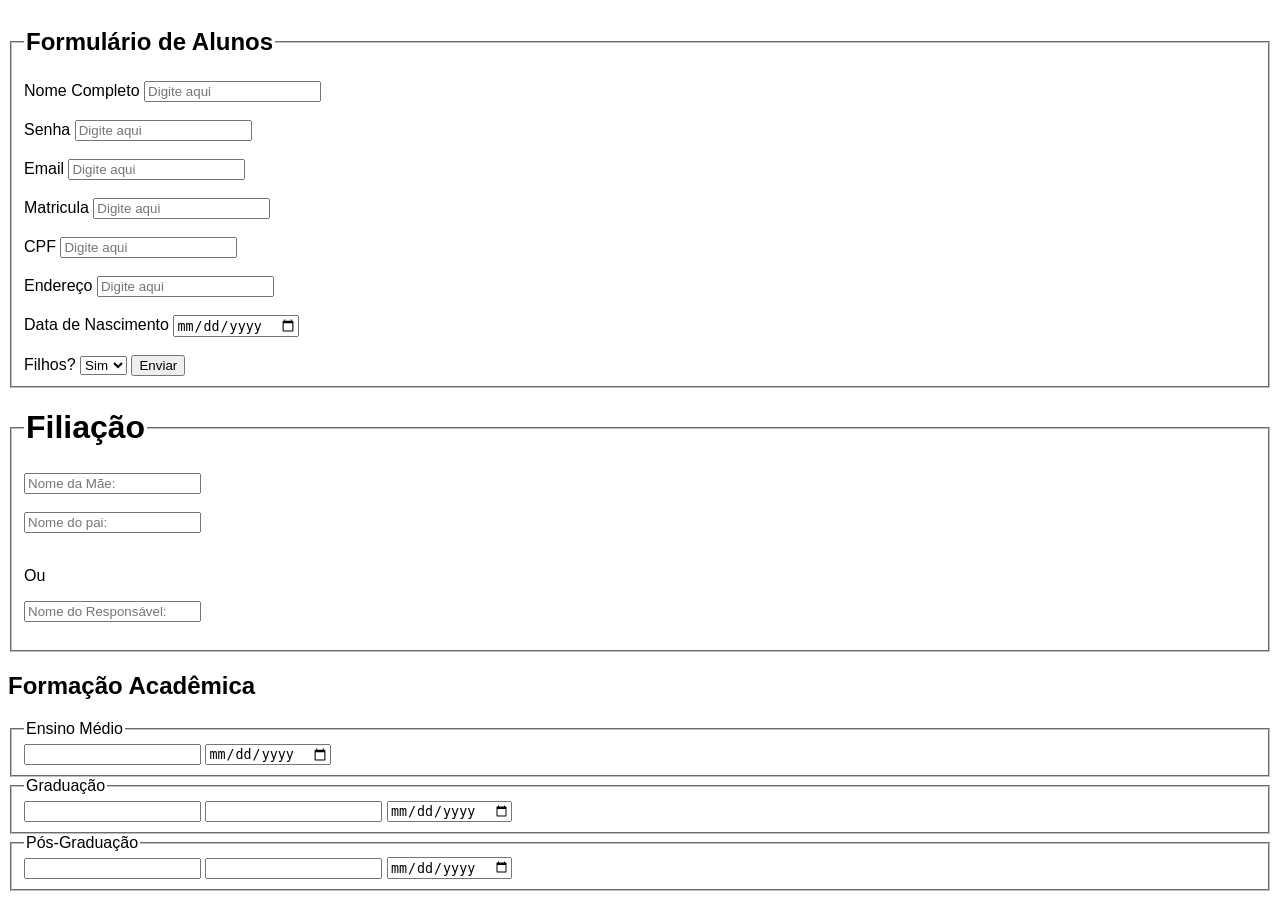
<file: index.html>
<!DOCTYPE html>
<html lang="pt-br">
<head>
    <meta charset="UTF-8">
    <meta http-equiv="X-UA-Compatible" content="IE=edge">
    <meta name="viewport" content="width=device-width, initial-scale=1.0">
    <title>Formulário</title>
    <style>
        body{
            font-family: Arial, Helvetica, sans-serif;
        }
    </style>
</head>
<body>
    <div>
        <form>
            <fieldset><!-- Separa em blocos de assunto -->
                <legend>
                    <h2>Formulário de Alunos</h2>
                </legend>
            <label>Nome Completo</label>
            <input type="text" name="nome" placeholder="Digite aqui"></input><br><br>
    
            <label>Senha</label>
            <input type="password" name="senha" placeholder="Digite aqui"></input><br><br>
    
            <label>Email</label>
            <input type="Email" name="Email" placeholder="Digite aqui"></input><br><br>
    
            <label>Matricula</label>
            <input type="number" name="Matricula" placeholder="Digite aqui"></input><br><br>
    
            <label>CPF</label>
            <input type="number" name="CPF" placeholder="Digite aqui"></input><br><br>
    
            <label>Endereço</label>
            <input type="text" name="Endereço" placeholder="Digite aqui"></input><br><br>
    
            <label>Data de Nascimento</label>
            <input type="date"></input><br><br>
    
            <label>Filhos?</label>
            <select>
                <option value="">Sim</option>
                <option value="">Não</option>
            </select>
            <button class= "botao"type="button">Enviar</button>
        </fieldset>
    
    
        </form>

    </div>
    
        <div>
            <fieldset>
                <legend>
                    <h1>Filiação</h1>
                </legend>
                <label for="Nome da Mâe:"></label>
                <input type="text" placeholder="Nome da Mãe:">
                <br><br>
    
                <label for="Nome do pai"></label>
                <input type="text" placeholder="Nome do pai:">
                <br><br>
    
                <p>Ou</p>
    
                <label for="Nome do Responsável:"></label>
                <input type="text" placeholder="Nome do Responsável:">
                <br><br>

        </div>
            <div>
                <h2>Formação Acadêmica</h2>
                <fieldset>
                    <legend>Ensino Médio</legend>
                    <label for="Nome da instituição"></label>
                    <input type="text">
                    <label for="Ano de conclusão"></label>
                    <input type="date">
                </fieldset>

                <fieldset>
                    <legend>Graduação</legend>
                    <label for="Nome da instituição"></label>
                    <input type="text">
                    <label for="Nome do curso"></label>
                    <input type="text">
                    <label for="Ano de conclusão"></label>
                    <input type="date">
                </fieldset>

                <fieldset>
                    <legend>Pós-Graduação</legend>
                    <label for="Nome da instituição"></label>
                    <input type="text">
                    <label for="Nome do curso"></label>
                    <input type="text">
                    <label for="Ano de conclusão"></label>
                    <input type="date">
                    
                </fieldset>
                
            </div>
         
        
</body>
</html>
</file>
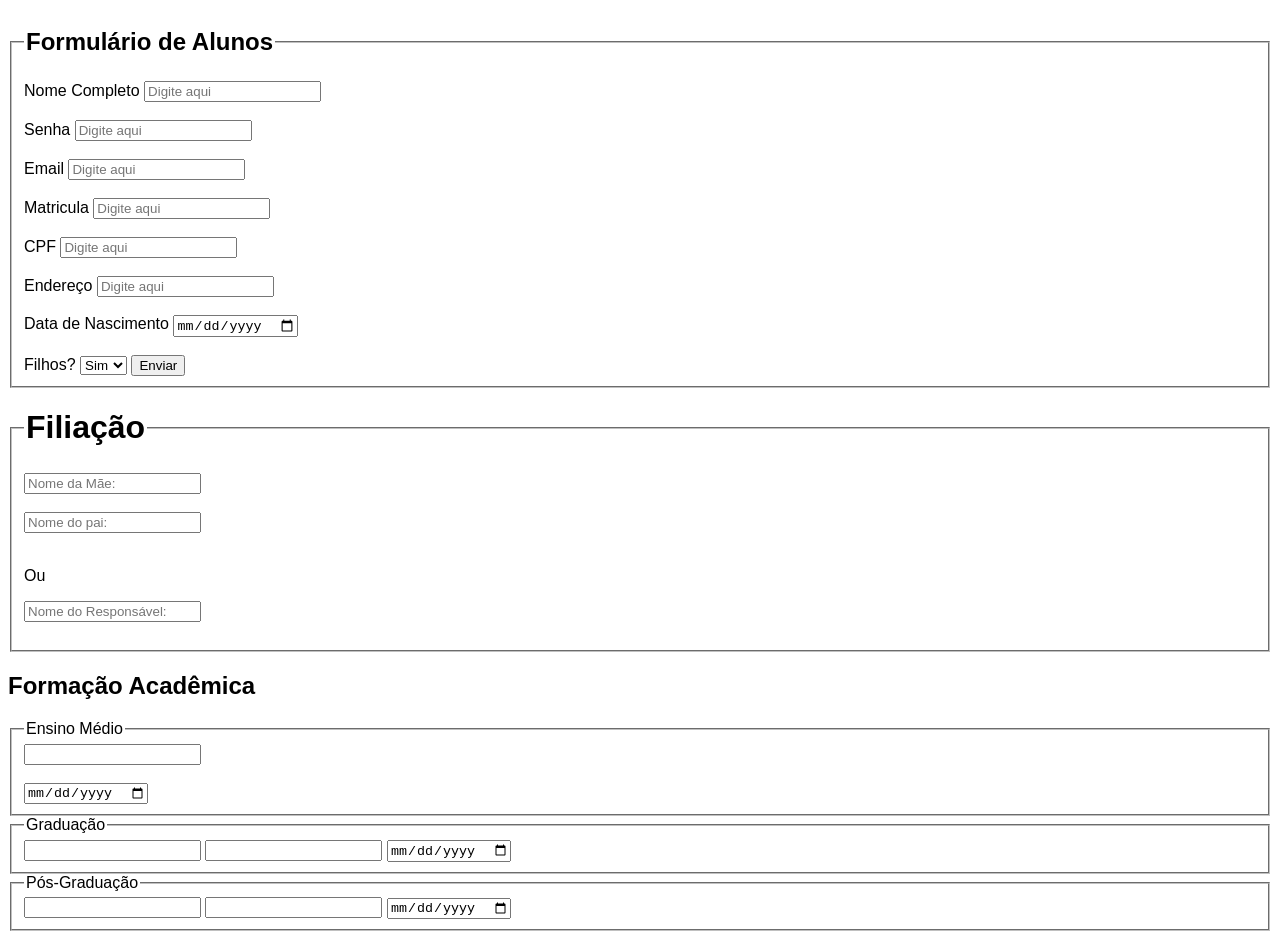
<file: 2index.html>
<!DOCTYPE html>
<html lang="pt-br">
<head>
    <meta charset="UTF-8">
    <meta http-equiv="X-UA-Compatible" content="IE=edge">
    <meta name="viewport" content="width=device-width, initial-scale=1.0">
    <title>Formulário</title>
    <style>
        body{
            font-family: Arial, Helvetica, sans-serif;
        }
    </style>
</head>
<body>
    <div>
        <form>
            <fieldset><!-- Separa em blocos de assunto -->
                <legend>
                    <h2>Formulário de Alunos</h2>
                </legend>
            <label>Nome Completo</label>
            <input type="text" name="nome" placeholder="Digite aqui"></input><br><br>
    
            <label>Senha</label>
            <input type="password" name="senha" placeholder="Digite aqui"></input><br><br>
    
            <label>Email</label>
            <input type="Email" name="Email" placeholder="Digite aqui"></input><br><br>
    
            <label>Matricula</label>
            <input type="number" name="Matricula" placeholder="Digite aqui"></input><br><br>
    
            <label>CPF</label>
            <input type="number" name="CPF" placeholder="Digite aqui"></input><br><br>
    
            <label>Endereço</label>
            <input type="text" name="Endereço" placeholder="Digite aqui"></input><br><br>
    
            <label>Data de Nascimento</label>
            <input type="date"></input><br><br>
    
            <label>Filhos?</label>
            <select>
                <option value="">Sim</option>
                <option value="">Não</option>
            </select>
            <button class= "botao"type="button">Enviar</button>
        </fieldset>
    
    
        </form>

    </div>
    
        <div>
            <fieldset>
                <legend>
                    <h1>Filiação</h1>
                </legend>
                <label for="Nome da Mâe:"></label>
                <input type="text" placeholder="Nome da Mãe:">
                <br><br>
    
                <label for="Nome do pai"></label>
                <input type="text" placeholder="Nome do pai:">
                <br><br>
    
                <p>Ou</p>
    
                <label for="Nome do Responsável:"></label>
                <input type="text" placeholder="Nome do Responsável:">
                <br><br>

        </div>
            <div>
                <h2>Formação Acadêmica</h2>
                <fieldset>
                    <legend>Ensino Médio</legend>
                    <label for="Nome da instituição"></label>
                    <input type="text">
                    <br><br>

                    <label for="Ano de conclusão"></label>
                    <input type="date">
                </fieldset>

                <fieldset>
                    <legend>Graduação</legend>
                    <label for="Nome da instituição"></label>
                    <input type="text">
                    <label for="Nome do curso"></label>
                    <input type="text">
                    <label for="Ano de conclusão"></label>
                    <input type="date">
                </fieldset>

                <fieldset>
                    <legend>Pós-Graduação</legend>
                    <label for="Nome da instituição"></label>
                    <input type="text">
                    <label for="Nome do curso"></label>
                    <input type="text">
                    <label for="Ano de conclusão"></label>
                    <input type="date">
                    
                </fieldset>
                
            </div>
         
        
</body>
</html>
</file>
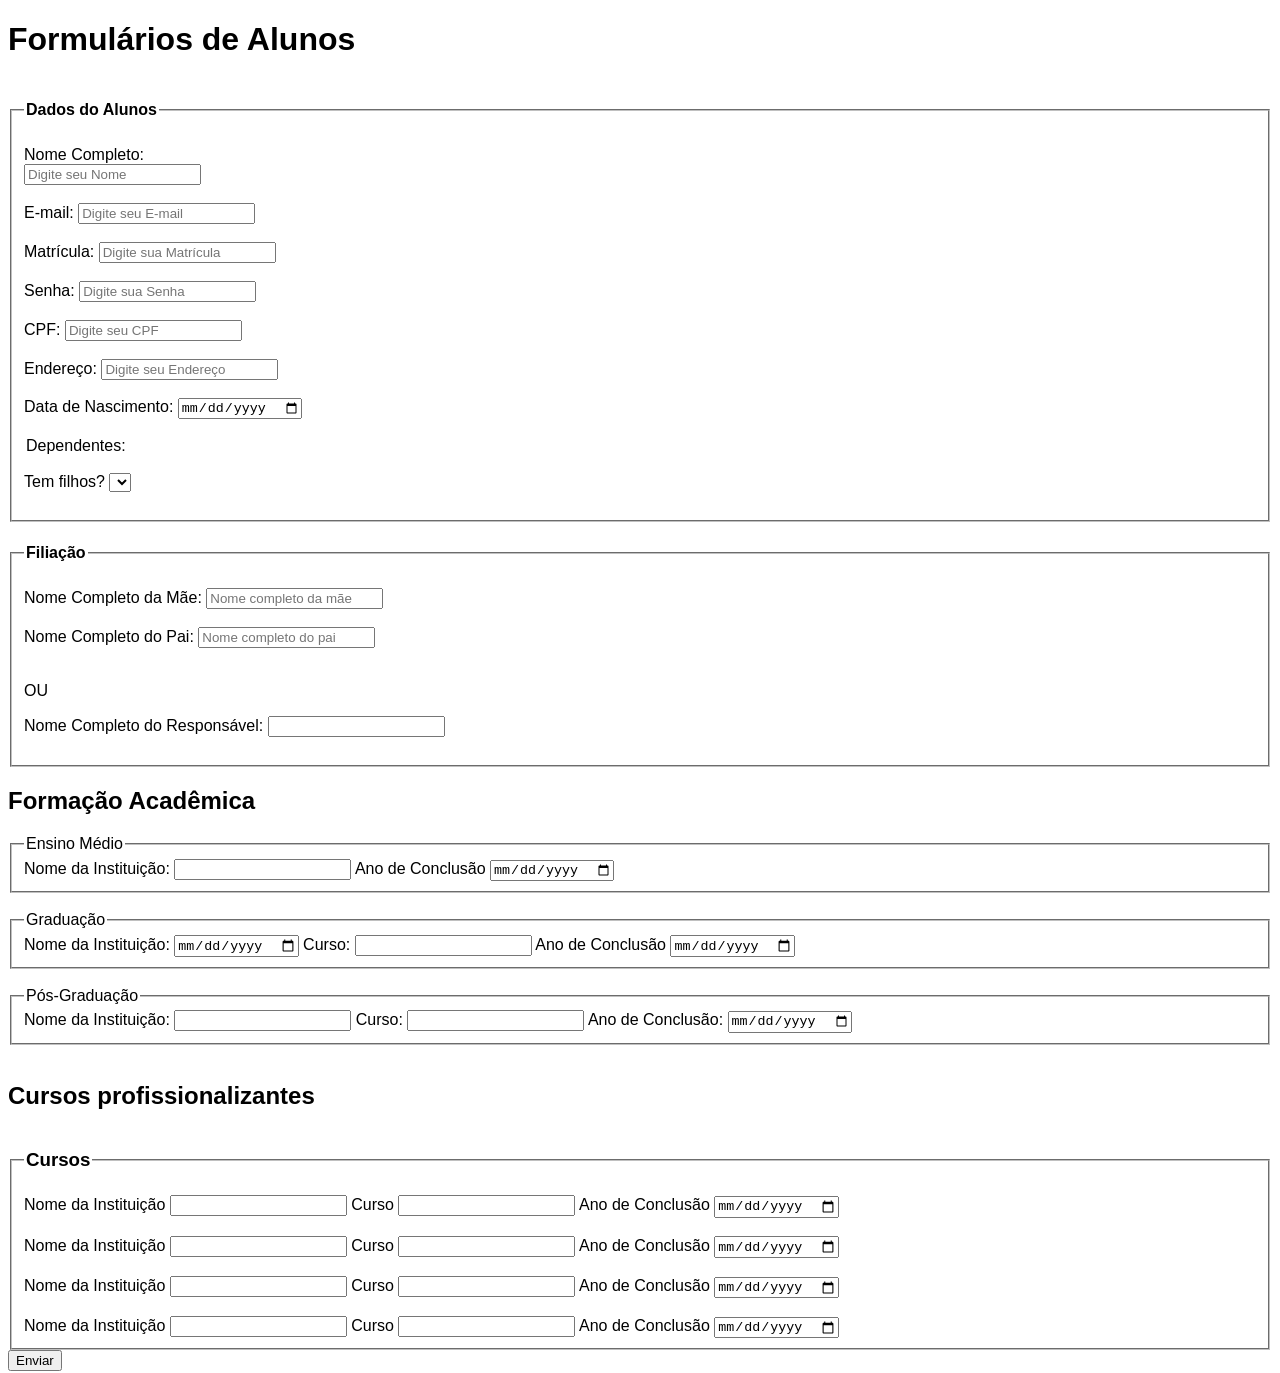
<file: formulario.html>
<!DOCTYPE html>
<html lang="PT-BR">
<head>
    <meta charset="UTF-8">
    <meta name="viewport" content="width=device-width, initial-scale=1.0">
    <title>Document</title>
    <style>
        body
        {
         font-family: sans-serif;
        }
    </style>
</head>
<body>
    <h1>Formulários de Alunos</h1>
    <form action="">
        <fieldset>
            <legend><h4>Dados do Alunos</h4></legend>
            <label for="">Nome Completo: </label><br>
            <input type="text" placeholder="Digite seu Nome">
            <br><br>
            <label for="">E-mail: </label>
            <input type="text" placeholder="Digite seu E-mail">
            <br><br>
            <label for="">Matrícula: </label>
            <input type="number" placeholder="Digite sua Matrícula">
            <br><br>
            <label for="">Senha: </label>
            <input type="password" placeholder="Digite sua Senha">
            <br><br>
            <label for="">CPF: </label>
            <input type="tel" placeholder="Digite seu CPF">
            <br><br>
            <label for="">Endereço: </label>
            <input type="text" placeholder="Digite seu Endereço">
            <br><br>
            <label for="">Data de Nascimento: </label>
            <input type="date">
            <br><br>
            <legend>Dependentes:</legend><br>
            <label for="">Tem filhos?</label>
            <select name="sim" id="opcion"></select>
            <br><br>
        </fieldset>
    </form>
    <form>
        <fieldset>
        <legend><h4>Filiação</h4></legend>
        <label for="">Nome Completo da Mãe:</label>
        <input type="text" placeholder="Nome completo da mãe">
        <br><br>
        <label for="">Nome Completo do Pai:</label>
        <input type="text" placeholder="Nome completo do pai">
        <br><br>
        <p>OU</p>
        <label for="">Nome Completo do Responsável:</label>
        <input type="text">
        <br><br>  
        </fieldset>
        <h2>Formação Acadêmica</h2>
        <fieldset>
            <legend>Ensino Médio</legend>
            <label for="">Nome da Instituição:</label>
            <input type="text">
            <label for="">Ano de Conclusão</label>
            <input type="date">
        </fieldset>
        <br>
        <fieldset>
            <legend>Graduação</legend>
            <label for="">Nome da Instituição:</label>
            <input type="date">
            <label for="">Curso:</label>
            <input type="text">
            <label for="">Ano de Conclusão</label>
            <input type="date">
        </fieldset>
        <br>
        <fieldset>
            <legend>Pós-Graduação</legend>
            <label for="">Nome da Instituição:</label>
            <input type="text">
            <label for="">Curso:</label>
            <input type="text">
            <label>Ano de Conclusão:</label>
            <input type="date">
        </fieldset>
        <br>
        <h2>Cursos profissionalizantes</h2>
        <fieldset>
            <legend><h3>Cursos</h3></legend>
            <label for="">Nome da Instituição</label>
            <input type="text">
            <label for="">Curso</label>
            <input type="text">
            <label for="">Ano de Conclusão</label>
            <input type="date">
            <br><br>
            <label for="">Nome da Instituição</label>
            <input type="text">
            <label for="">Curso</label>
            <input type="text">
            <label for="">Ano de Conclusão</label>
            <input type="date">
            <br><br>
            <label for="">Nome da Instituição</label>
            <input type="text">
            <label for="">Curso</label>
            <input type="text">
            <label for="">Ano de Conclusão</label>
            <input type="date">
            <br><br>
            <label for="">Nome da Instituição</label>
            <input type="text">
            <label for="">Curso</label>
            <input type="text">
            <label for="">Ano de Conclusão</label>
            <input type="date">
        </fieldset>
        <button class="botao" type="button">Enviar</button>
    </form>
</body>
</html>
</file>
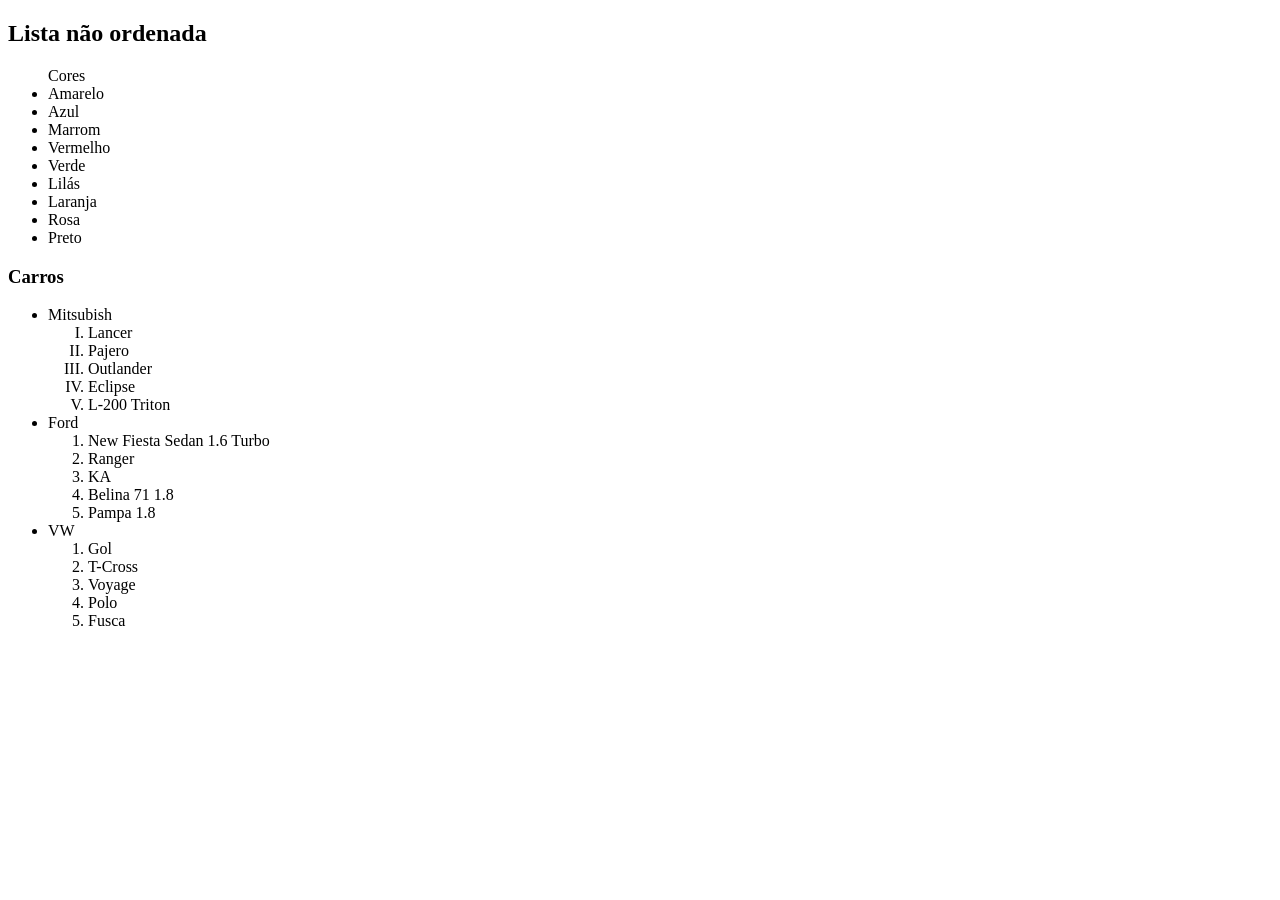
<file: listas.html>
<!DOCTYPE html>
<html lang="PT-BR">
<head>
    <meta charset="UTF-8">
    <meta http-equiv="X-UA-Compatible" content="IE=edge">
    <meta name="viewport" content="width=device-width, initial-scale=1.0">
    <title>Listas ordenadas e não ordenadas</title>
</head>
<body>
     <h2>Lista não ordenada</h2>
     <ul type="">Cores
        <!--tipos para <ul> (disk, square circle)-->
        <li>Amarelo</li>
        <li>Azul</li>
        <li>Marrom</li>
        <li>Vermelho</li>
        <li>Verde</li>
        <li>Lilás</li>
        <li>Laranja</li>
        <li>Rosa</li>
        <li>Preto</li>
     </ul>
     <h3>Carros</h3>
     <ul>
        <li>Mitsubish
           <ol type="I">
            <!-- Tipos para <ol> (Aa, Ii, 1) -->
              <li>Lancer</li>
              <li>Pajero</li>
              <li>Outlander</li>
              <li>Eclipse</li>
              <li>L-200 Triton</li>
           </ol>
        </li>
        <li>Ford
           <ol>
              <li>New Fiesta Sedan 1.6 Turbo</li>
              <li>Ranger</li>
              <li>KA</li>
              <li>Belina 71 1.8</li>
              <li>Pampa 1.8</li>
           </ol>
        </li>
        <li>VW
           <ol>
              <li>Gol</li>
              <li>T-Cross</li>
              <li>Voyage</li>
              <li>Polo</li>
              <li>Fusca</li>
           </ol>
        </li>
     </ul>
</body>
</html>
</file>
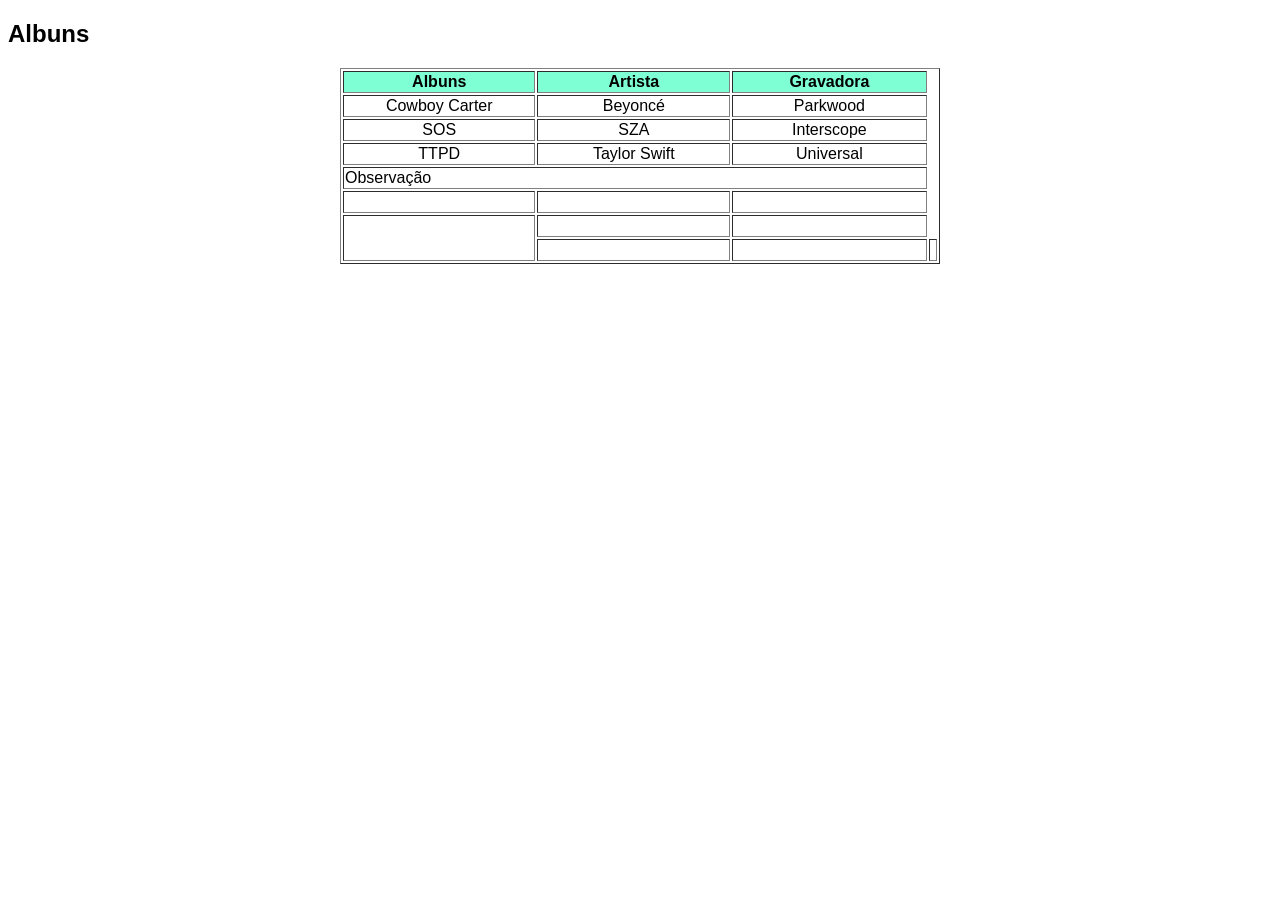
<file: tabela.html>
<!DOCTYPE html>
<html lang="pt-br">
<head>
    <meta charset="UTF-8">
    <meta http-equiv="X-UA-Compatible" content="IE=edge">
    <meta name="viewport" content="width=device-width, initial-scale=1.0">
    <title>Tabela</title>
    <style>
        body{
            font-family: Arial, Helvetica, sans-serif;
        }
        th{
            background-color: aquamarine;

        }
    </style>
</head>
<body>
    <h2>Albuns</h2>
    <table border="1" width="600px" align="center">
        <tr>
            <th width="200" align="center">Albuns</th>
            <th width="200" align="center">Artista</th>
            <th width="200" align="center">Gravadora</th>
        </tr>
        <tr>
            <td width="200" align="center">Cowboy Carter</td>
            <td width="200" align="center">Beyoncé</td>
            <td width="200" align="center">Parkwood</td>
        </tr>
        <tr>
            <td width="200" align="center">SOS</td>
            <td width="200" align="center">SZA</td>
            <td width="200" align="center">Interscope</td>
        </tr>
        <tr>
            <td width="200" align="center">TTPD</td>
            <td width="200" align="center">Taylor Swift</td>
            <td width="200" align="center">Universal</td>
        </tr>

        <tr>
            <td colspan="3" allign="center">Observação</td>  
        </tr>
        <tr>
            <td>&nbsp;</td>
            <td>&nbsp;</td>
            <td>&nbsp;</td>
        </tr>
        <tr>
            <td rowspan="2">&nbsp;</td>
            <td>&nbsp;</td>
            <td>&nbsp;</td>
        </tr>
        <tr>
            <td>&nbsp;</td>
            <td>&nbsp;</td>
            <td>&nbsp;</td>
        </tr>
    </table>
</body>
</html>
</file>
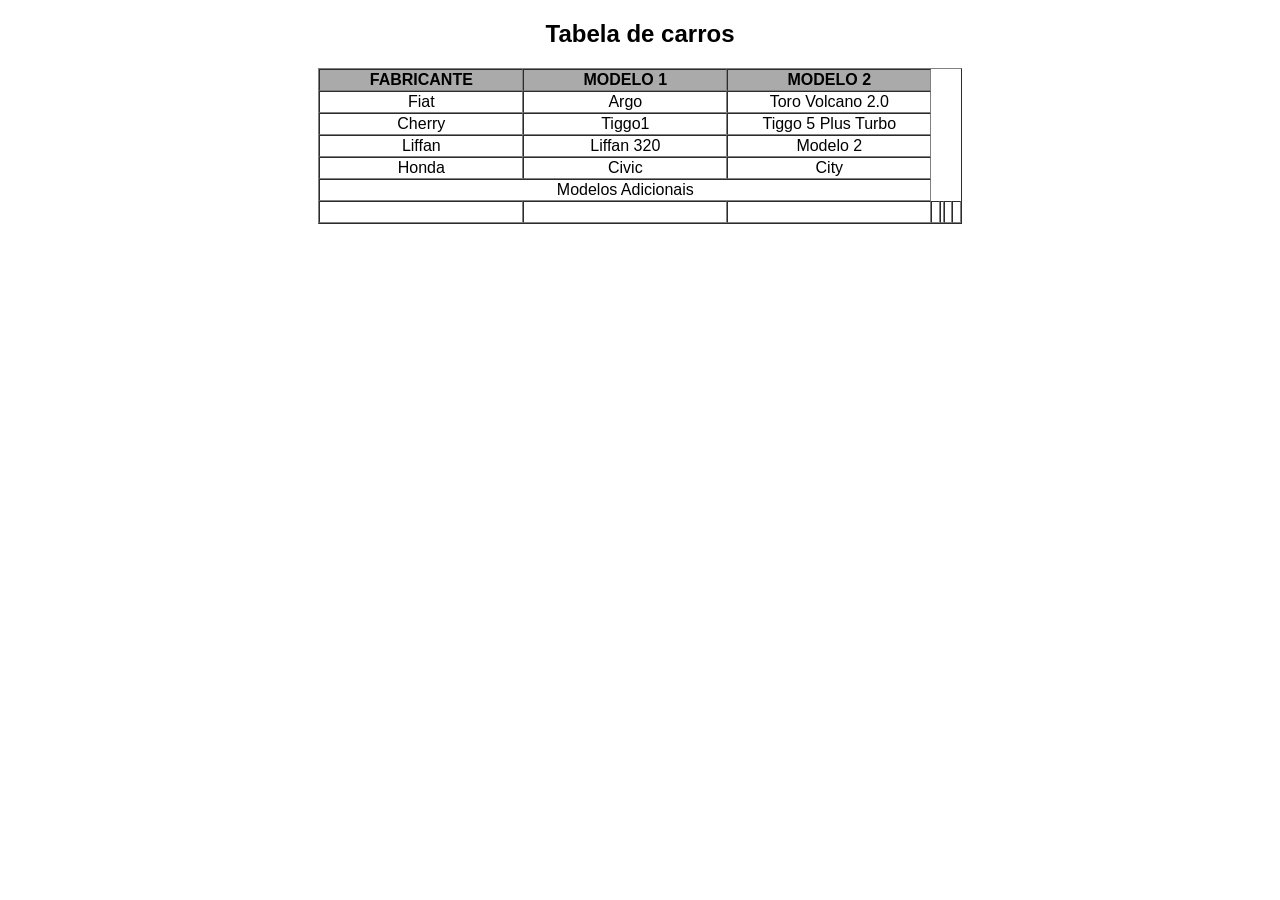
<file: tabelas.html>
<!DOCTYPE html>
<html lang="PT-BR">
<head>
    <meta charset="UTF-8">
    <meta http-equiv="X-UA-Compatible" content="IE=edge">
    <meta name="viewport" content="width=device-width, initial-scale=1.0">
    <title>Tabela</title>
    <style>
        th{
            text-transform: uppercase;
            background: #aaa;
        }
        body{
            font-family: 'Trebuchet MS', 'Lucida Sans Unicode', 'Lucida Grande', 'Lucida Sans', Arial, sans-serif;
        }
    </style>
</head>
<body>
     <h2 align="center">Tabela de carros</h2>
     <table border="1" cellspacing="0" align="center">
         <tr>
            <th width="200px" align="center">Fabricante</th>
            <th width="200px" align="center">Modelo 1</th>
            <th width="200px" align="center">Modelo 2</th>
         </tr>
         <tr>
            <td width="200px" align="center">Fiat</td>
            <td width="200px" align="center">Argo</td>
            <td width="200px" align="center">Toro Volcano 2.0</td>
         </tr>
         <tr>
            <td width="200px" align="center">Cherry</td>
            <td width="200px" align="center">Tiggo1</td>
            <td width="200px" align="center">Tiggo 5 Plus Turbo</td>
         </tr>
         <tr>
            <td width="200px" align="center">Liffan</td>
            <td width="200px" align="center">Liffan 320</td>
            <td width="200px" align="center">Modelo 2</td>
         </tr>
         <tr>
            <td width="200px" align="center">Honda</td>
            <td width="200px" align="center">Civic</td>
            <td width="200px" align="center">City</td>
         </tr>
         <tr>
            <td colspan="3" align="center">Modelos Adicionais</td>
         </tr>
         <td>
            <td rowspan="2">&nbsp;</td>
            <td>&nbsp;</td>
            <td>&nbsp;</td>
         </td>
         <td>
            <td>&nbsp;</td>
            <td>&nbsp;</td
         </td>
     </table>
</body>
</html>
</file>
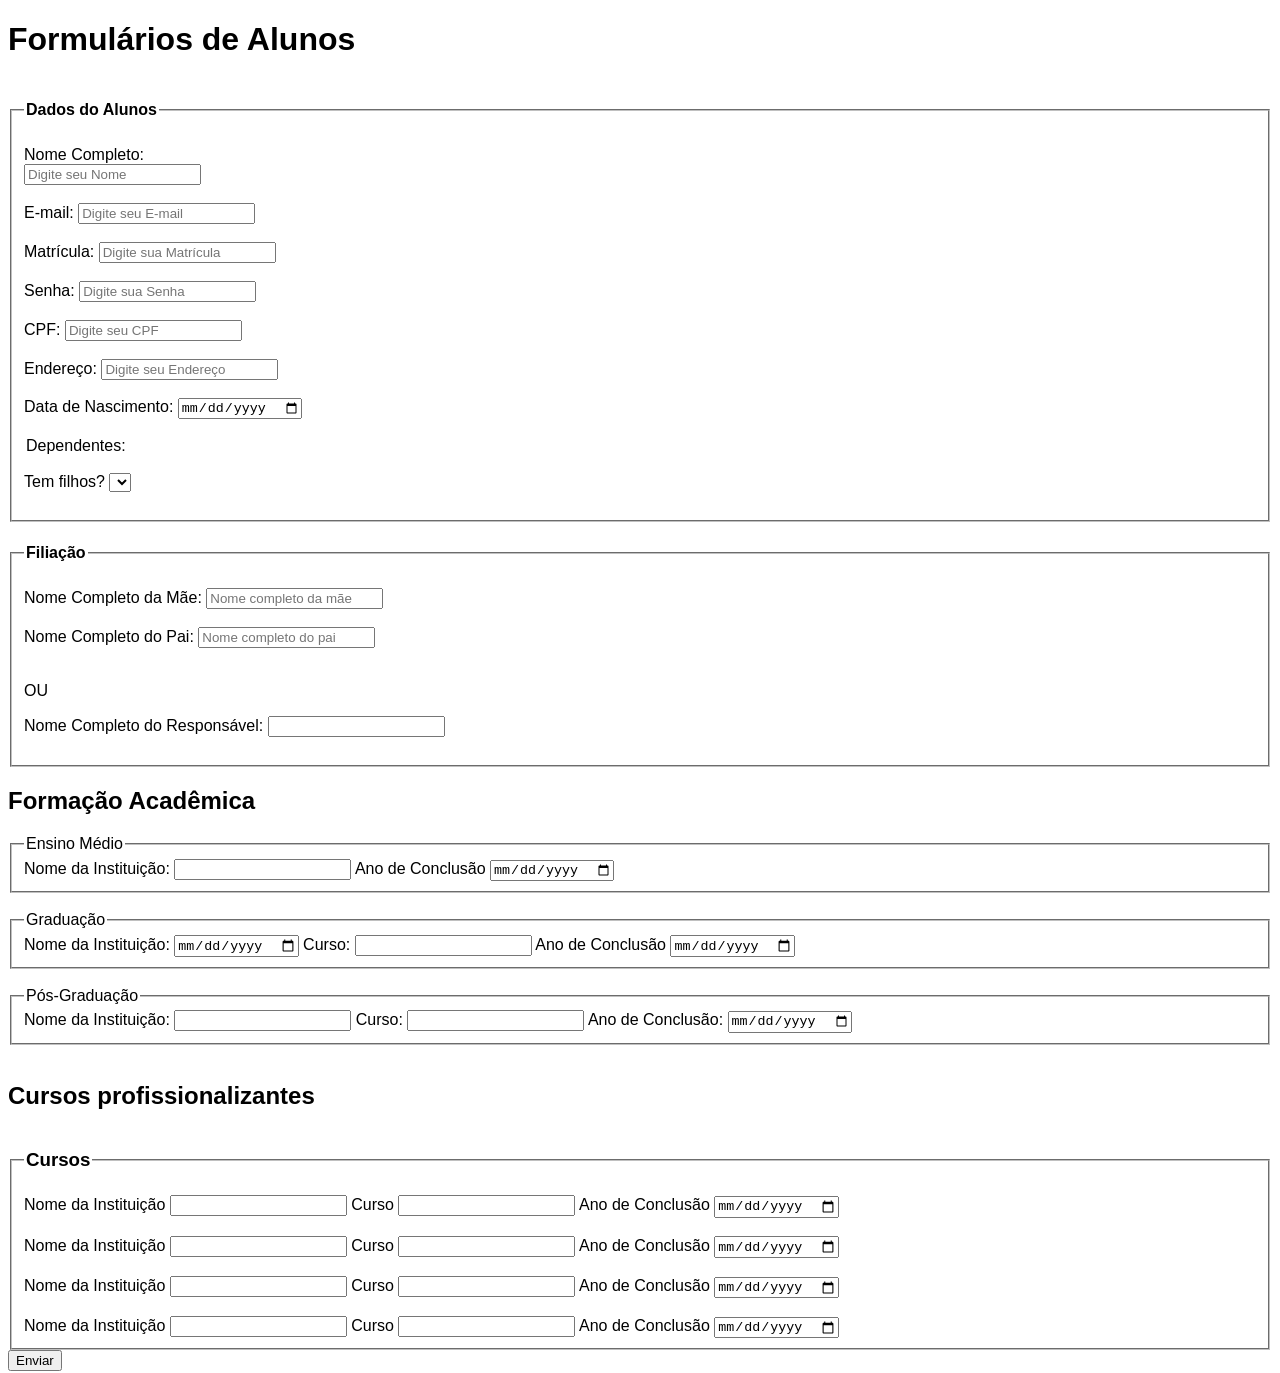
<file: html/formulario.html>
<!DOCTYPE html>
<html lang="PT-BR">
<head>
    <meta charset="UTF-8">
    <meta name="viewport" content="width=device-width, initial-scale=1.0">
    <title>Document</title>
    <style>
        body
        {
         font-family: sans-serif;
        }
    </style>
</head>
<body>
    <h1>Formulários de Alunos</h1>
    <form action="">
        <fieldset>
            <legend><h4>Dados do Alunos</h4></legend>
            <label for="">Nome Completo: </label><br>
            <input type="text" placeholder="Digite seu Nome">
            <br><br>
            <label for="">E-mail: </label>
            <input type="text" placeholder="Digite seu E-mail">
            <br><br>
            <label for="">Matrícula: </label>
            <input type="number" placeholder="Digite sua Matrícula">
            <br><br>
            <label for="">Senha: </label>
            <input type="password" placeholder="Digite sua Senha">
            <br><br>
            <label for="">CPF: </label>
            <input type="tel" placeholder="Digite seu CPF">
            <br><br>
            <label for="">Endereço: </label>
            <input type="text" placeholder="Digite seu Endereço">
            <br><br>
            <label for="">Data de Nascimento: </label>
            <input type="date">
            <br><br>
            <legend>Dependentes:</legend><br>
            <label for="">Tem filhos?</label>
            <select name="sim" id="opcion"></select>
            <br><br>
        </fieldset>
    </form>
    <form>
        <fieldset>
        <legend><h4>Filiação</h4></legend>
        <label for="">Nome Completo da Mãe:</label>
        <input type="text" placeholder="Nome completo da mãe">
        <br><br>
        <label for="">Nome Completo do Pai:</label>
        <input type="text" placeholder="Nome completo do pai">
        <br><br>
        <p>OU</p>
        <label for="">Nome Completo do Responsável:</label>
        <input type="text">
        <br><br>  
        </fieldset>
        <h2>Formação Acadêmica</h2>
        <fieldset>
            <legend>Ensino Médio</legend>
            <label for="">Nome da Instituição:</label>
            <input type="text">
            <label for="">Ano de Conclusão</label>
            <input type="date">
        </fieldset>
        <br>
        <fieldset>
            <legend>Graduação</legend>
            <label for="">Nome da Instituição:</label>
            <input type="date">
            <label for="">Curso:</label>
            <input type="text">
            <label for="">Ano de Conclusão</label>
            <input type="date">
        </fieldset>
        <br>
        <fieldset>
            <legend>Pós-Graduação</legend>
            <label for="">Nome da Instituição:</label>
            <input type="text">
            <label for="">Curso:</label>
            <input type="text">
            <label>Ano de Conclusão:</label>
            <input type="date">
        </fieldset>
        <br>
        <h2>Cursos profissionalizantes</h2>
        <fieldset>
            <legend><h3>Cursos</h3></legend>
            <label for="">Nome da Instituição</label>
            <input type="text">
            <label for="">Curso</label>
            <input type="text">
            <label for="">Ano de Conclusão</label>
            <input type="date">
            <br><br>
            <label for="">Nome da Instituição</label>
            <input type="text">
            <label for="">Curso</label>
            <input type="text">
            <label for="">Ano de Conclusão</label>
            <input type="date">
            <br><br>
            <label for="">Nome da Instituição</label>
            <input type="text">
            <label for="">Curso</label>
            <input type="text">
            <label for="">Ano de Conclusão</label>
            <input type="date">
            <br><br>
            <label for="">Nome da Instituição</label>
            <input type="text">
            <label for="">Curso</label>
            <input type="text">
            <label for="">Ano de Conclusão</label>
            <input type="date">
        </fieldset>
        <button class="botao" type="button">Enviar</button>
    </form>
</body>
</html>
</file>
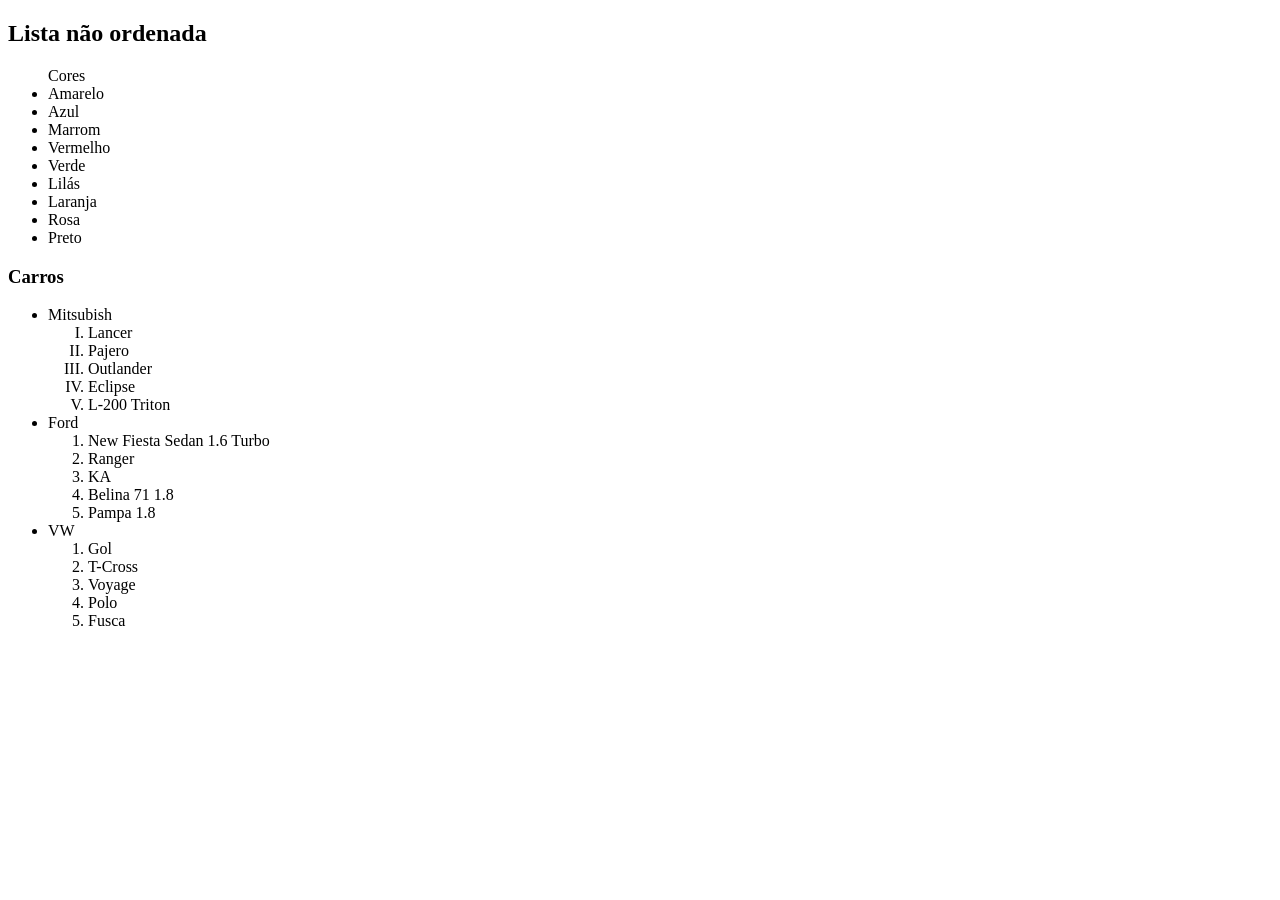
<file: html/listas.html>
<!DOCTYPE html>
<html lang="PT-BR">
<head>
    <meta charset="UTF-8">
    <meta http-equiv="X-UA-Compatible" content="IE=edge">
    <meta name="viewport" content="width=device-width, initial-scale=1.0">
    <title>Listas ordenadas e não ordenadas</title>
</head>
<body>
     <h2>Lista não ordenada</h2>
     <ul type="">Cores
        <!--tipos para <ul> (disk, square circle)-->
        <li>Amarelo</li>
        <li>Azul</li>
        <li>Marrom</li>
        <li>Vermelho</li>
        <li>Verde</li>
        <li>Lilás</li>
        <li>Laranja</li>
        <li>Rosa</li>
        <li>Preto</li>
     </ul>
     <h3>Carros</h3>
     <ul>
        <li>Mitsubish
           <ol type="I">
            <!-- Tipos para <ol> (Aa, Ii, 1) -->
              <li>Lancer</li>
              <li>Pajero</li>
              <li>Outlander</li>
              <li>Eclipse</li>
              <li>L-200 Triton</li>
           </ol>
        </li>
        <li>Ford
           <ol>
              <li>New Fiesta Sedan 1.6 Turbo</li>
              <li>Ranger</li>
              <li>KA</li>
              <li>Belina 71 1.8</li>
              <li>Pampa 1.8</li>
           </ol>
        </li>
        <li>VW
           <ol>
              <li>Gol</li>
              <li>T-Cross</li>
              <li>Voyage</li>
              <li>Polo</li>
              <li>Fusca</li>
           </ol>
        </li>
     </ul>
</body>
</html>
</file>
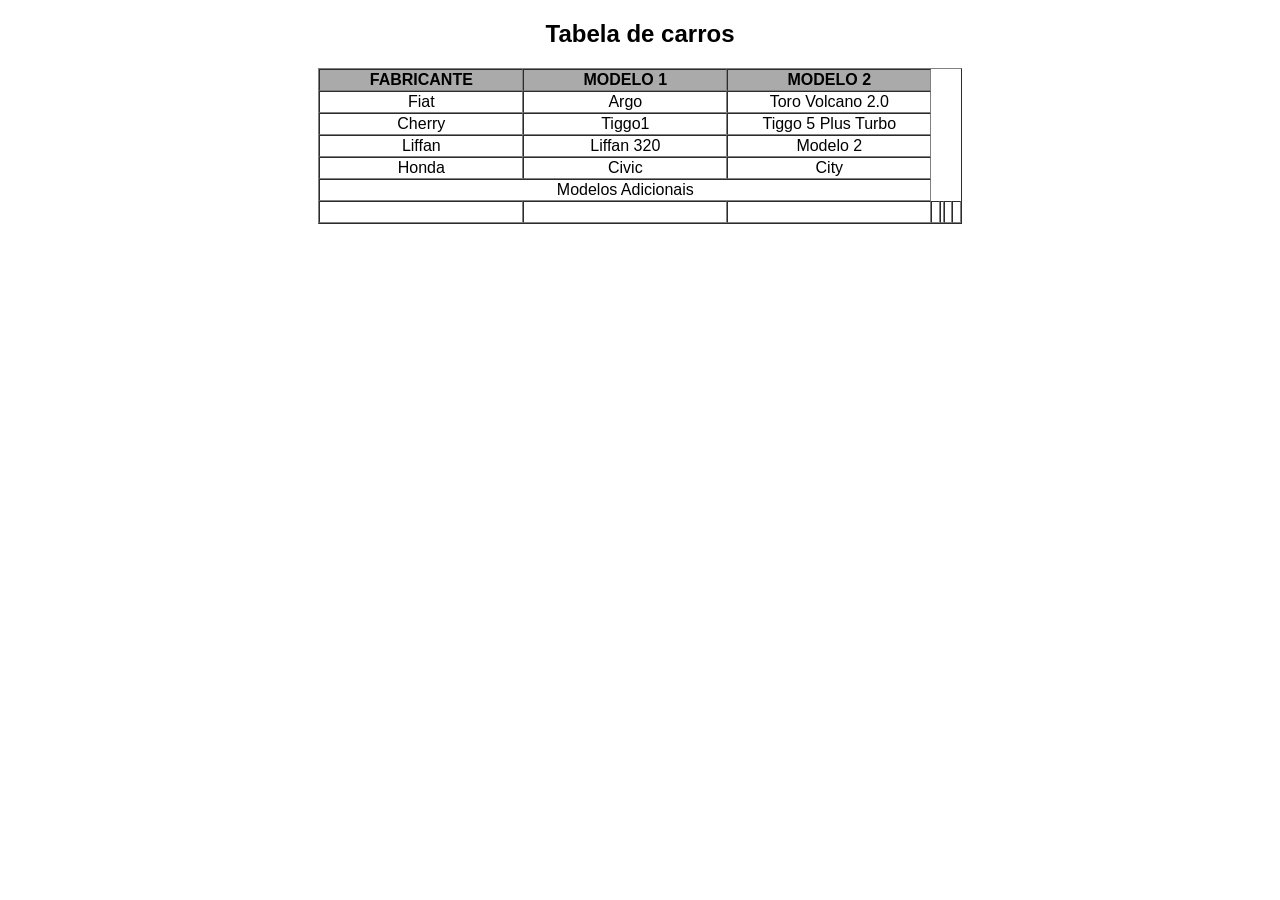
<file: html/tabelas.html>
<!DOCTYPE html>
<html lang="PT-BR">
<head>
    <meta charset="UTF-8">
    <meta http-equiv="X-UA-Compatible" content="IE=edge">
    <meta name="viewport" content="width=device-width, initial-scale=1.0">
    <title>Tabela</title>
    <style>
        th{
            text-transform: uppercase;
            background: #aaa;
        }
        body{
            font-family: 'Trebuchet MS', 'Lucida Sans Unicode', 'Lucida Grande', 'Lucida Sans', Arial, sans-serif;
        }
    </style>
</head>
<body>
     <h2 align="center">Tabela de carros</h2>
     <table border="1" cellspacing="0" align="center">
         <tr>
            <th width="200px" align="center">Fabricante</th>
            <th width="200px" align="center">Modelo 1</th>
            <th width="200px" align="center">Modelo 2</th>
         </tr>
         <tr>
            <td width="200px" align="center">Fiat</td>
            <td width="200px" align="center">Argo</td>
            <td width="200px" align="center">Toro Volcano 2.0</td>
         </tr>
         <tr>
            <td width="200px" align="center">Cherry</td>
            <td width="200px" align="center">Tiggo1</td>
            <td width="200px" align="center">Tiggo 5 Plus Turbo</td>
         </tr>
         <tr>
            <td width="200px" align="center">Liffan</td>
            <td width="200px" align="center">Liffan 320</td>
            <td width="200px" align="center">Modelo 2</td>
         </tr>
         <tr>
            <td width="200px" align="center">Honda</td>
            <td width="200px" align="center">Civic</td>
            <td width="200px" align="center">City</td>
         </tr>
         <tr>
            <td colspan="3" align="center">Modelos Adicionais</td>
         </tr>
         <td>
            <td rowspan="2">&nbsp;</td>
            <td>&nbsp;</td>
            <td>&nbsp;</td>
         </td>
         <td>
            <td>&nbsp;</td>
            <td>&nbsp;</td
         </td>
     </table>
</body>
</html>
</file>
